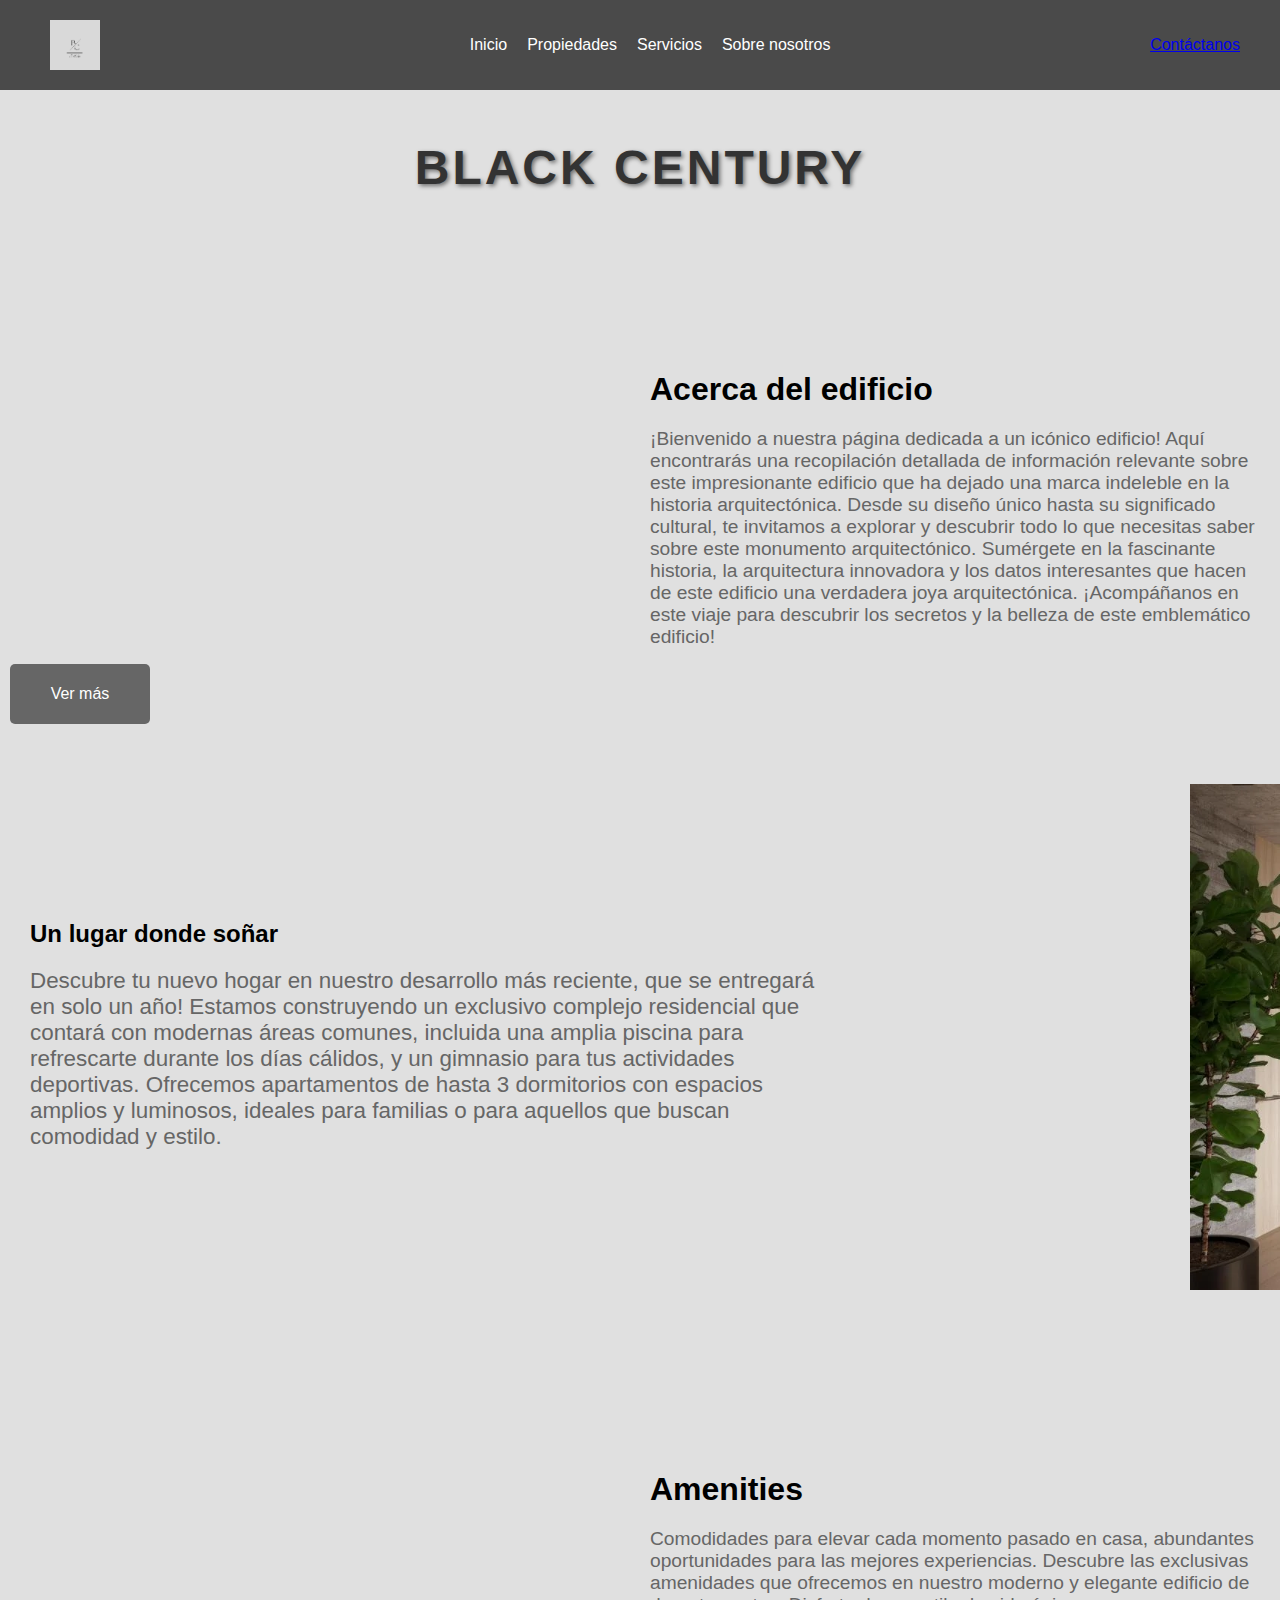
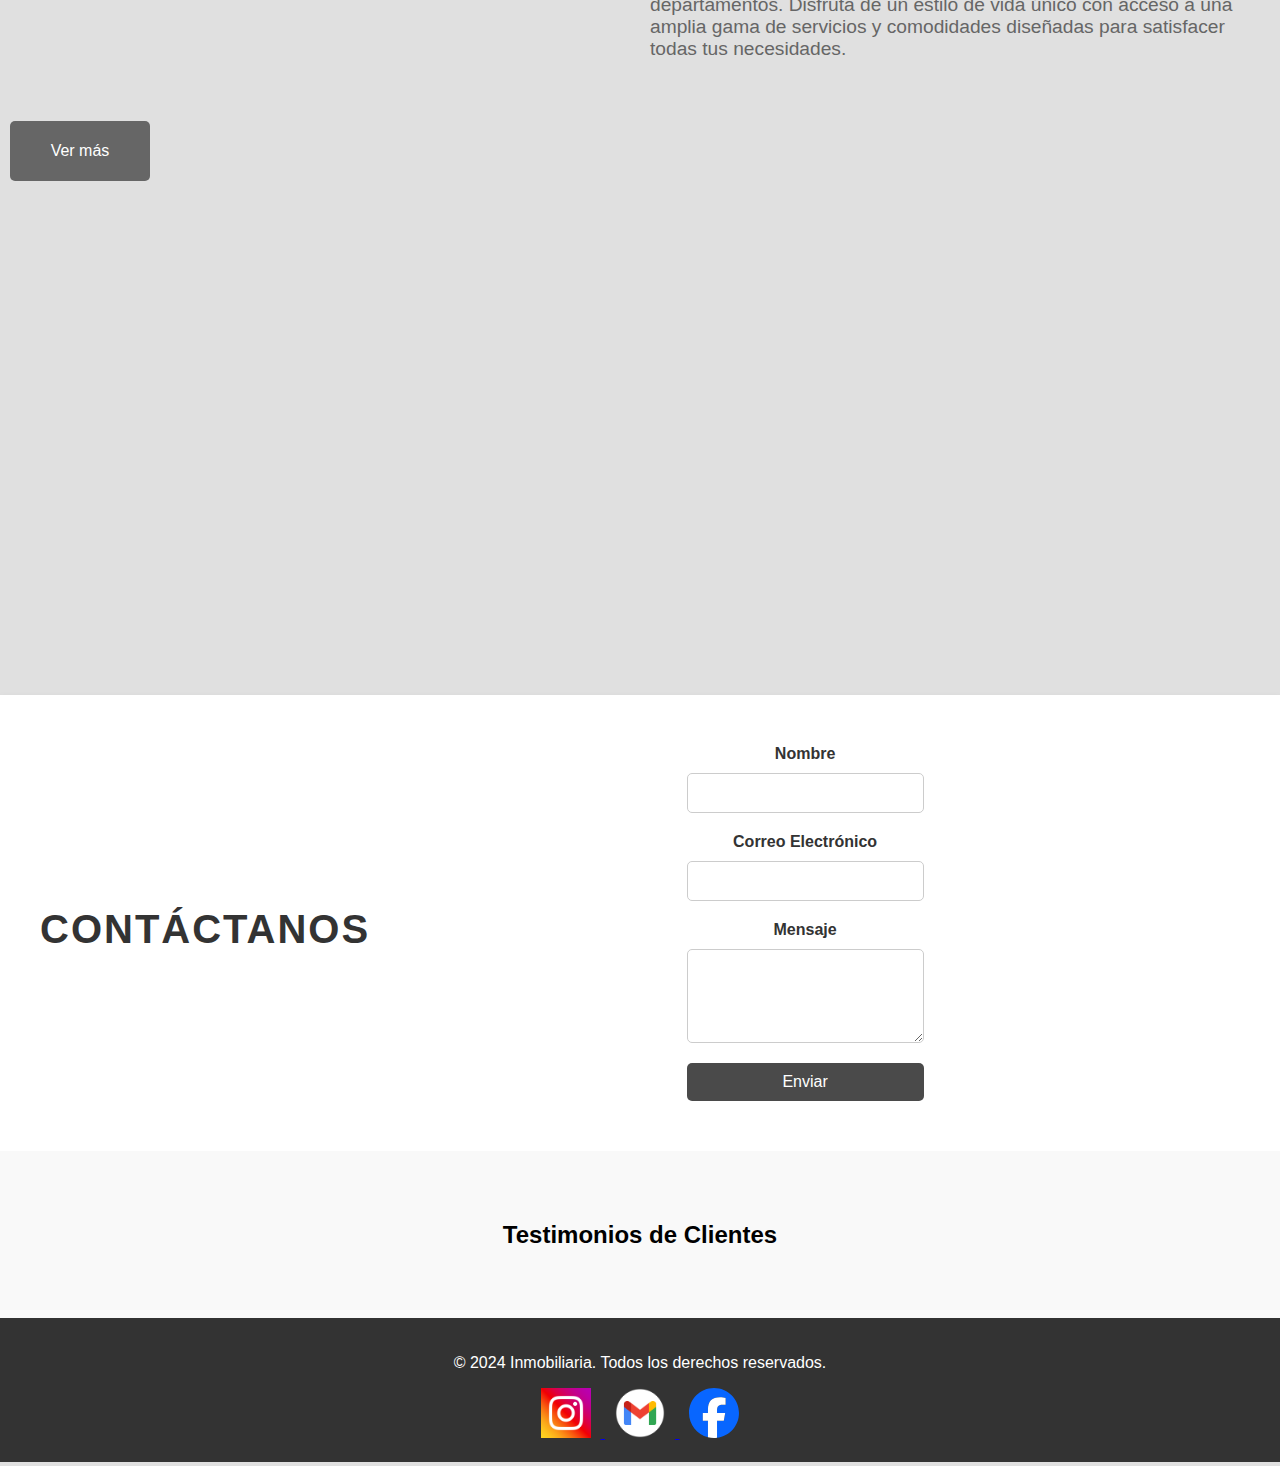
<file: black-century-javascriptt-main/index.html>
<!DOCTYPE html>
<html lang="es">

<head>
  <meta charset="UTF-8">
  <meta name="viewport" content="width=device-width, initial-scale=1.0">
  <title>Compra y Venta de Propiedades</title>
  <link rel="stylesheet" href="style.css">
  <link rel="shortcut icon" href="logoemp.png" type="image/x-icon">
  <script src="https://code.jquery.com/jquery-3.7.1.js" integrity="sha256-eKhayi8LEQwp4NKxN+CfCh+3qOVUtJn3QNZ0TciWLP4="
    crossorigin="anonymous"></script>
  <link rel="stylesheet" href="https://cdnjs.cloudflare.com/ajax/libs/font-awesome/6.0.0-beta3/css/all.min.css">
  <style>
    /* Estilos adicionales si los necesitas */
    .animate-img {
      opacity: 0;
      transform: translateY(20px);
      transition: opacity 0.8s ease, transform 0.8s ease;
    }
  </style>
</head>

<body>
  <nav class="navbar">
    <div class="container">
      <img src="logoemp.png" alt="Logo empresa" class="logo">
      <ul class="nav-links">
        <li><a href="#inicio">Inicio</a></li>
        <li><a href="#propiedades">Propiedades</a></li>
        <li><a href="#servicios">Servicios</a></li>
        <li><a href="sobre_nosotros.html">Sobre nosotros</a></li>
      </ul>
      <a href="#contacto" class="btn btn-primary">Contáctanos</a>
    </div>
  </nav>

  <main id="inicio">
    <h1 class="main-title">Black Century</h1>

    <section class="property-section">
      <div class="image-container">
        <img src="1875222535.webp" alt="Imagen de interior de apartamento" class="animate-img">
        <a href="acerca_edif.html" class="ver-mas">Ver más</a>
      </div>
      <div class="text-container">
        <h2>Acerca del edificio</h2>
        <p>¡Bienvenido a nuestra página dedicada a un icónico edificio! Aquí encontrarás una recopilación detallada de
          información relevante sobre este impresionante edificio que ha dejado una marca indeleble en la historia
          arquitectónica. Desde su diseño único hasta su significado cultural, te invitamos a explorar y descubrir todo
          lo que necesitas saber sobre este monumento arquitectónico. Sumérgete en la fascinante historia, la
          arquitectura innovadora y los datos interesantes que hacen de este edificio una verdadera joya arquitectónica.
          ¡Acompáñanos en este viaje para descubrir los secretos y la belleza de este emblemático edificio!</p>
      </div>
    </section>
  </main>

  <main>
    <section class="containerObj">
      <div class="textContIzq">
        <div class="textIzq">
        <h2 class="title2">Un lugar donde soñar</h2>
        <p class="parrafoIzq">Descubre tu nuevo hogar en nuestro desarrollo más reciente, que se entregará en solo un año!
          Estamos construyendo un exclusivo complejo residencial que contará con modernas áreas comunes, incluida una
          amplia piscina para refrescarte durante los días cálidos, y un gimnasio para tus actividades deportivas.
          Ofrecemos apartamentos de hasta 3 dormitorios con espacios amplios y luminosos, ideales para familias o para
          aquellos que buscan comodidad y estilo.</p>
        </div>
      </div>
      <div class="image-containerIzq">
        <img src="1875222535.webp" alt="Imagen de interior de apartamento" class="animate-imgIzq">
        <a href="departamentos.html" class="ver-mas2">Ver más</a>
      </div>
    </section>
  </main>

  <main>
    <section class="property-section">
      <div class="image-container">
        <img src="pisci.jpeg" alt="Imagen de la piscina" class="imagen animate-img">
        <a href="amenities.html" class="ver-mas">Ver más</a>
      </div>
      <div class="text-container">
        <h2>Amenities</h2>
        <p>Comodidades para elevar cada momento pasado en casa, abundantes oportunidades para las mejores experiencias.
          Descubre las exclusivas amenidades que ofrecemos en nuestro moderno y elegante edificio de departamentos.
          Disfruta de un estilo de vida único con acceso a una amplia gama de servicios y comodidades diseñadas para
          satisfacer todas tus necesidades.</p>
      </div>
    </section>
    <iframe
      src="https://www.google.com/maps/embed?pb=!1m18!1m12!1m3!1d3282.986285682147!2d-58.438559823416504!3d-34.629786858876955!2m3!1f0!2f0!3f0!3m2!1i1024!2i768!4f13.1!3m3!1m2!1s0x95bcca4bbd0c139f%3A0x702954ef92504f28!2sParque%20Chacabuco%2C%20Zuvir%C3%ADa%20740%2C%20C1424CKP%20Cdad.%20Aut%C3%B3noma%20de%20Buenos%20Aires!5e0!3m2!1ses!2sar!4v1713742217741!5m2!1ses!2sar"
      width="100%" height="450" style="border:0;" allowfullscreen="" loading="lazy"
      referrerpolicy="no-referrer-when-downgrade"></iframe>
  </main>

  <section id="contacto" class="contact">
    <div class="container">
      <h2>Contáctanos</h2>
      <form id="contact-form">
        <label for="name">Nombre</label>
        <input type="text" id="name" name="name" required>

        <label for="email">Correo Electrónico</label>
        <input type="email" id="email" name="email" required>

        <label for="message">Mensaje</label>
        <textarea id="message" name="message" rows="4" required></textarea>

        <button type="submit" class="btn btn-primary">Enviar</button>
      </form>
      <div id="form-messages"></div>
    </div>
  </section>

  <section id="testimonios" class="testimonios">
    <h2>Testimonios de Clientes</h2>
    <div class="testimonio-container">
      <div class="testimonio">
        <p>"¡Excelente servicio y atención al cliente! Me ayudaron a encontrar el hogar perfecto para mi familia."</p>
        <h4>- Juan Pérez</h4>
      </div>
      <div class="testimonio">
        <p>"Una experiencia maravillosa. El proceso de compra fue rápido y sin problemas."</p>
        <h4>- María Rodríguez</h4>
      </div>
      <div class="testimonio">
        <p>"Altamente recomendados. Profesionales y muy eficientes."</p>
        <h4>- Carlos Sánchez</h4>
      </div>
    </div>
  </section>

  <footer class="footer">
    <div class="footer-content">
      <p>&copy; 2024 Inmobiliaria. Todos los derechos reservados.</p>
      <div class="logo-container">
        <a href="https://www.instagram.com/uadeoficial?utm_source=ig_web_button_share_sheet&igsh=ZDNlZDc0MzIxNw=="
          target="_blank" rel="noopener noreferrer">
          <img src="insta.png" alt="Instagram" class="logo">
        </a>
        <a href="mailto:info@example.com" target="_blank" rel="noopener noreferrer">
          <img src="gmail.webp" alt="Gmail" class="logo">
        </a>
        <a href="https://www.facebook.com/uadeoficial" target="_blank" rel="noopener noreferrer">
          <img src="faceb2.svg" alt="Facebook" class="logo" id="prueba">
        </a>
      </div>
    </div>
  </footer>

  <script>
    $(document).ready(function () {
      $('.animate-img').each(function (index) {
        $(this).delay(400 * index).animate({
          opacity: 1,
          transform: 'translateY(0)'
        }, 800);
      });
      $('nav a[href^="#"]').click(function (e) {
        e.preventDefault();
        var target = $(this).attr('href');
        $('html, body').animate({
          scrollTop: $(target).offset().top
        }, 800);
      });
    });
  </script>


<script>
  $(document).ready(function () {
    $('nav a[href^="#"]').click(function (e) {
      e.preventDefault();
      $('html, body').animate({
        scrollTop: $($(this).attr('href')).offset().top
      }, 500);
    });

    $('#contact-form').submit(function (e) {
      e.preventDefault();

      var name = $('#name').val().trim();
      var email = $('#email').val().trim();
      var message = $('#message').val().trim();
      var errorMessage = '';

      if (name === '') {
        errorMessage += 'El nombre es obligatorio.<br>';
      }

      if (email === '') {
        errorMessage += 'El correo electrónico es obligatorio.<br>';
      } else if (!validateEmail(email)) {
        errorMessage += 'Por favor, ingresa un correo electrónico válido.<br>';
      }

      if (message === '') {
        errorMessage += 'El mensaje es obligatorio.<br>';
      }

      if (errorMessage !== '') {
        $('#form-messages').html('<div class="error">' + errorMessage + '</div>');
      } else {
        $('#form-messages').html('<div class="success">Gracias por tu mensaje. Nos pondremos en contacto contigo pronto.</div>');
        $(this)[0].reset();
      }
    });

    function validateEmail(email) {
      var re = /^[^\s@]+@[^\s@]+\.[^\s@]+$/;
      return re.test(email);
    }

    let currentTestimonioIndex = 0;
    const testimonios = $('.testimonio');
    const totalTestimonios = testimonios.length;

    function showTestimonio(index) {
      testimonios.hide();
      testimonios.eq(index).fadeIn();
    }

    function nextTestimonio() {
      currentTestimonioIndex = (currentTestimonioIndex + 1) % totalTestimonios;
      showTestimonio(currentTestimonioIndex);
    }

    showTestimonio(currentTestimonioIndex);
    setInterval(nextTestimonio, 3000);
  });
</script>
<script>
  $(document).ready(function() {
      
      $('.imagen').each(function(index) {
          $(this).delay(200 * index).animate({
              opacity: 1,
              transform: 'translateY(0)'
          }, 800);
      });
  });
</script>
</body>

</html>
</file>
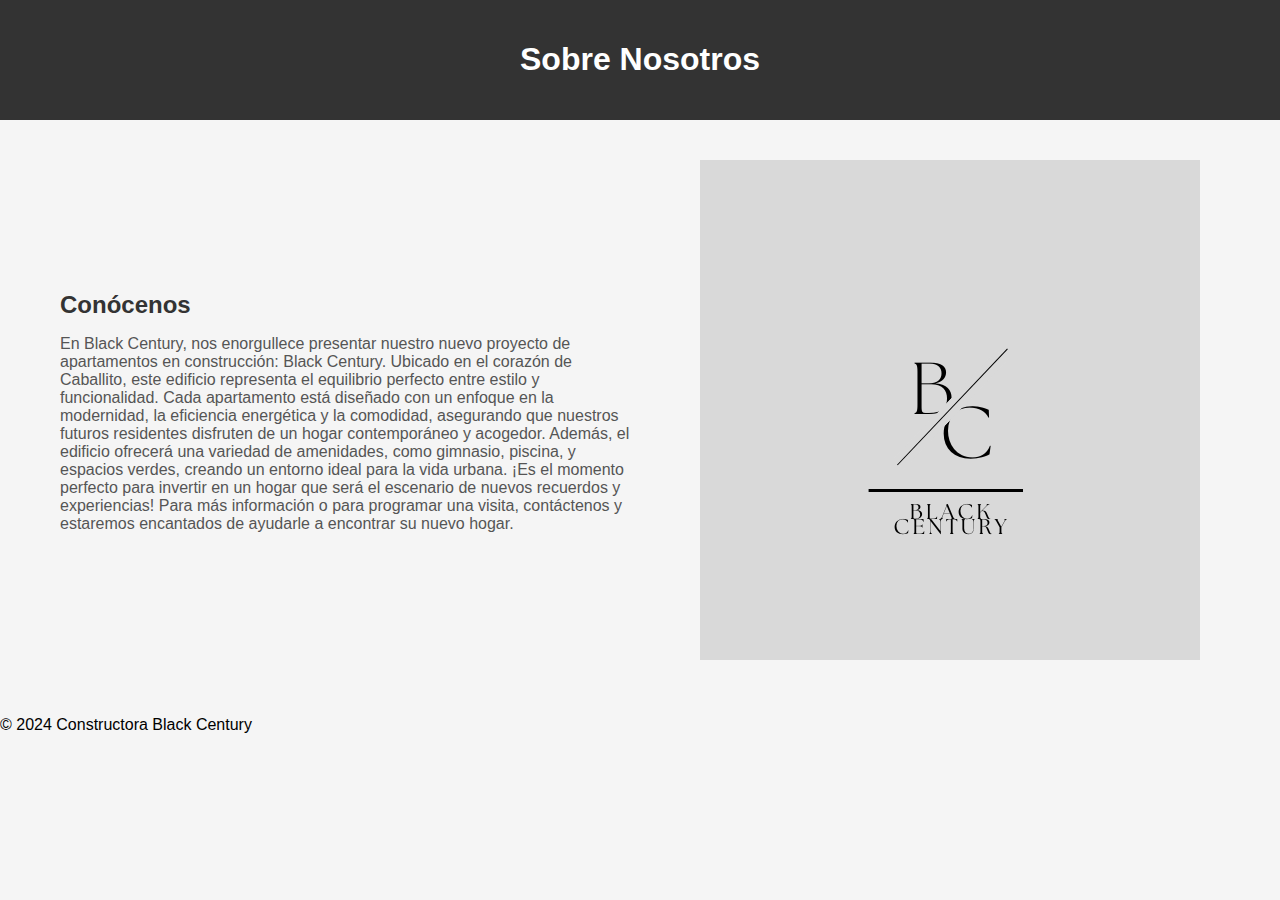
<file: black-century-javascriptt-main/sobre_nosotros.html>
<!DOCTYPE html>
<html lang="es">

<head>
    <meta charset="UTF-8">
    <meta http-equiv="X-UA-Compatible" content="IE=edge">
    <meta name="viewport" content="width=device-width, initial-scale=1.0">
    <link rel="stylesheet" href="sobre_nosotros.css">
    <link rel="shortcut icon" href="logo2.jpg" type="image/x-icon">
    <title>Sobre Nosotros</title>
</head>

<body>
    <header>
        <h1>Sobre Nosotros</h1>
    </header>

    <main>
        <section class="about">
            <div class="about-text">
                <h2>Conócenos</h2>
                <p>En Black Century, nos enorgullece presentar nuestro nuevo proyecto de apartamentos en construcción:
                    Black Century. Ubicado en el corazón de Caballito, este edificio representa el equilibrio perfecto
                    entre estilo y funcionalidad. Cada apartamento está diseñado con un enfoque en la modernidad, la
                    eficiencia energética y la comodidad, asegurando que nuestros futuros residentes disfruten de un
                    hogar contemporáneo y acogedor. Además, el edificio ofrecerá una variedad de amenidades, como
                    gimnasio, piscina, y espacios verdes, creando un entorno ideal para la vida urbana. ¡Es el momento
                    perfecto para invertir en un hogar que será el escenario de nuevos recuerdos y experiencias! Para
                    más información o para programar una visita, contáctenos y estaremos encantados de ayudarle a
                    encontrar su nuevo hogar.</p>
            </div>
            <div class="about-image">
                <img src="logoemp.png" alt="Nuestra Oficina">
            </div>
        </section>
    </main>

    <footer>
        <p>&copy; 2024 Constructora Black Century</p>
    </footer>
</body>

</html>
</file>
<file: black-century-javascriptt-main/style.css>
body {
  font-family: Arial, sans-serif;
  margin: 0;
  padding: 0;
  background-color: #e0e0e0;
}

.container {
  width: 100%;
  max-width: 1200px;
  margin: 0 auto;
  display: flex;
  justify-content: space-between;
  align-items: center;
}

.logo {
  font-size: 1.5rem;
  color: #333;
  text-decoration: none;
  width: 60px;
}

.navbar {
  background-color: #4a4a4a;
  color: #fff;
  padding: 20px;
  display: flex;
  justify-content: space-between;
  align-items: center;
}

.containerObj {
  display: flex;
  flex-direction: row;
  width: 500px;
  height: 500px;
}

.imagenCasa {
  width: 800px;
  margin: 0 0 0 15px;
  border: 2px solid #333;
}

.imgCont {
  display: flex;
  flex-direction: column;
  height: auto;
  width: auto;
}

.parrafo {
  width: 600px;
  height: 400px;
  text-align: left;
  margin: 0 100px 0 0px;
  font-size: 1.4rem;
  color: #666;
}

.parrafoIzq {
  width: 800px;
  height: 200px;
  text-align: left;
  margin: 10px 0px 0 0px;
  font-size: 1.4rem;
  color: #666;
}

.textCont {
  display: flex;
  flex-direction: column;
  align-items: center;
  justify-content: center;
  height: auto;
}

.textContIzq {
  display: flex;
  flex-direction: column;
  align-items: center;
  justify-content: center;
  height: auto;
  margin: 0px 0px 0px 0px;
}
.textIzq{
  margin: 0px 0px 0px 30px;
}

.nav-links {
  list-style: none;
  display: flex;
}

.nav-links li {
  margin: 0 10px;
}

.nav-links a {
  color: #fff;
  text-decoration: none;
}

.nav-links a:hover {
  text-decoration: underline;
}

.main-title {
  font-size: 3rem;
  color: #333;
  text-align: center;
  margin-top: 50px;
  text-transform: uppercase;
  letter-spacing: 3px;
  font-weight: bold;
  text-shadow: 2px 2px 4px rgba(0, 0, 0, 0.5);
}






.ver-mas2 {
  display: inline-block;
  padding: 10px 20px;
  background-color: #666;
  color: #fff;
  text-decoration: none;
  border-radius: 5px;
  height: 40px;
  width: 100px;
  margin: 20px 0px 0px 760px;
  text-align: center; 
  line-height: 40px; 
}

.ver-mas {
  display: inline-block;
  padding: 10px 20px;
  background-color: #666;
  color: #fff;
  text-decoration: none;
  border-radius: 5px;
  height: 40px;
  width: 100px;
  margin: 20px 20px 0 0; 
  text-align: center; 
  line-height: 40px; 
}

.ver-mas:hover {
  background-color: #555;
}

.property-section {
  padding: 50px 0;
  display: flex;
  align-items: center;
}

.property-section .image-container {
  flex: 1;
  padding: 10px;
}

.property-section .image-container img {
  max-width: 100%;
  height: auto;
  border: 2px solid #333;
}

.property-section .text-container {
  flex: 1;
  padding: 10px;
}

.property-section .text-container h2 {
  font-size: 2rem;
  margin-bottom: 20px;
}

.property-section .text-container p {
  font-size: 1.2rem;
  color: #666;
}

.contact {
  background-color: #fff;
  padding: 50px 20px;
  text-align: center;
  box-shadow: 0 4px 8px rgba(0, 0, 0, 0.1);
  transition: transform 0.3s ease-in-out;
}

.contact:hover {
  transform: scale(1.05);
}

.contact h2 {
  font-size: 2.5rem;
  color: #333;
  margin-bottom: 20px;
  text-transform: uppercase;
  letter-spacing: 2px;
  animation: fadeIn 1s ease-in-out;
}

.contact form {
  display: flex;
  flex-direction: column;
  max-width: 600px;
  margin: 0 auto;
  animation: fadeInUp 1s ease-in-out;
}

.contact form label {
  margin-bottom: 10px;
  font-weight: bold;
  color: #333;
}

.contact form input,
.contact form textarea {
  padding: 10px;
  margin-bottom: 20px;
  border: 1px solid #ccc;
  border-radius: 5px;
  font-size: 1rem;
  color: #333;
  transition: border-color 0.3s ease-in-out;
}

.contact form input:focus,
.contact form textarea:focus {
  border-color: #4a4a4a;
}

.contact form .btn {
  background-color: #4a4a4a;
  color: #fff;
  padding: 10px;
  border: none;
  border-radius: 5px;
  font-size: 1rem;
  cursor: pointer;
  transition: background-color 0.3s ease-in-out, transform 0.3s ease-in-out;
}

.contact form .btn:hover {
  background-color: #333;
  transform: translateY(-2px);
}

#form-messages {
  margin-top: 20px;
  font-size: 1.2rem;
  color: #333;
}

.footer {
  background-color: #333;
  color: #fff;
  text-align: center;
  padding: 20px 0;
}

.logo-container {
  margin-top: 10px;
}

.logo {
  width: 50px;
  height: 50px;
  margin: 0 10px;
}

@keyframes fadeIn {
  from {
    opacity: 0;
  }

  to {
    opacity: 1;
  }
}

@keyframes fadeInUp {
  from {
    opacity: 0;
    transform: translateY(20px);
  }

  to {
    opacity: 1;
    transform: translateY(0);
  }
}

.testimonios {
  text-align: center;
  padding: 50px 20px;
  background-color: #f9f9f9;
}

.testimonio-container {
  position: relative;
  max-width: 800px;
  margin: 0 auto;
  overflow: hidden;
}

.testimonio {
  display: none;
  padding: 20px;
  background-color: #ffffff;
  box-shadow: 0 0 10px rgba(0, 0, 0, 0.1);
  margin-bottom: 20px;
}

.testimonio p {
  font-size: 18px;
  font-style: italic;
}

.testimonio h4 {
  margin-top: 10px;
  font-weight: bold;
}

.image-containerIzq{
  margin: 0px 0px 0px 360px;
}

.animate-imgIzq{
  width: 900px;
  margin-right: 30px;
}

.p{
  text-align: justify;
}
</file>
<file: black-century-javascriptt-main/sobre_nosotros.css>
body {
    font-family: Arial, sans-serif;
    background-color: #f5f5f5;
    margin: 0;
    padding: 0;
    transition: background-color 0.5s;
}

header {
    background-color: #333;
    color: #fff;
    text-align: center;
    padding: 20px 0;
    transition: background-color 0.5s;
}

main {
    padding: 20px;
}

.about {
    display: flex;
    justify-content: space-around;
    align-items: center;
    margin: 20px;
}

.about-text {
    flex: 1;
    padding: 20px;
    text-align: left;

    transition: transform 0.5s;
}

.about-text h2 {
    font-size: 1.5em;
    color: #333;
    margin-bottom: 10px;
    transition: color 0.5s;
}

.about-text p {
    color: #555;
    transition: color 0.5s;
}

.about-image {
    flex: 1;
    display: flex;
    justify-content: center;
    align-items: center;
    transition: transform 0.5s;
}

.about-image img {
    max-width: 100%;
    height: auto;
    transition: transform 0.5s;
}

.about:hover .about-text {
    transform: rotate(5deg);
}

.about:hover .about-text h2 {
    color: #ff5733;
}

.about:hover .about-text p {
    color: #777;
}

.about:hover .about-image {
    transform: rotate(-5deg);
}
</file>
